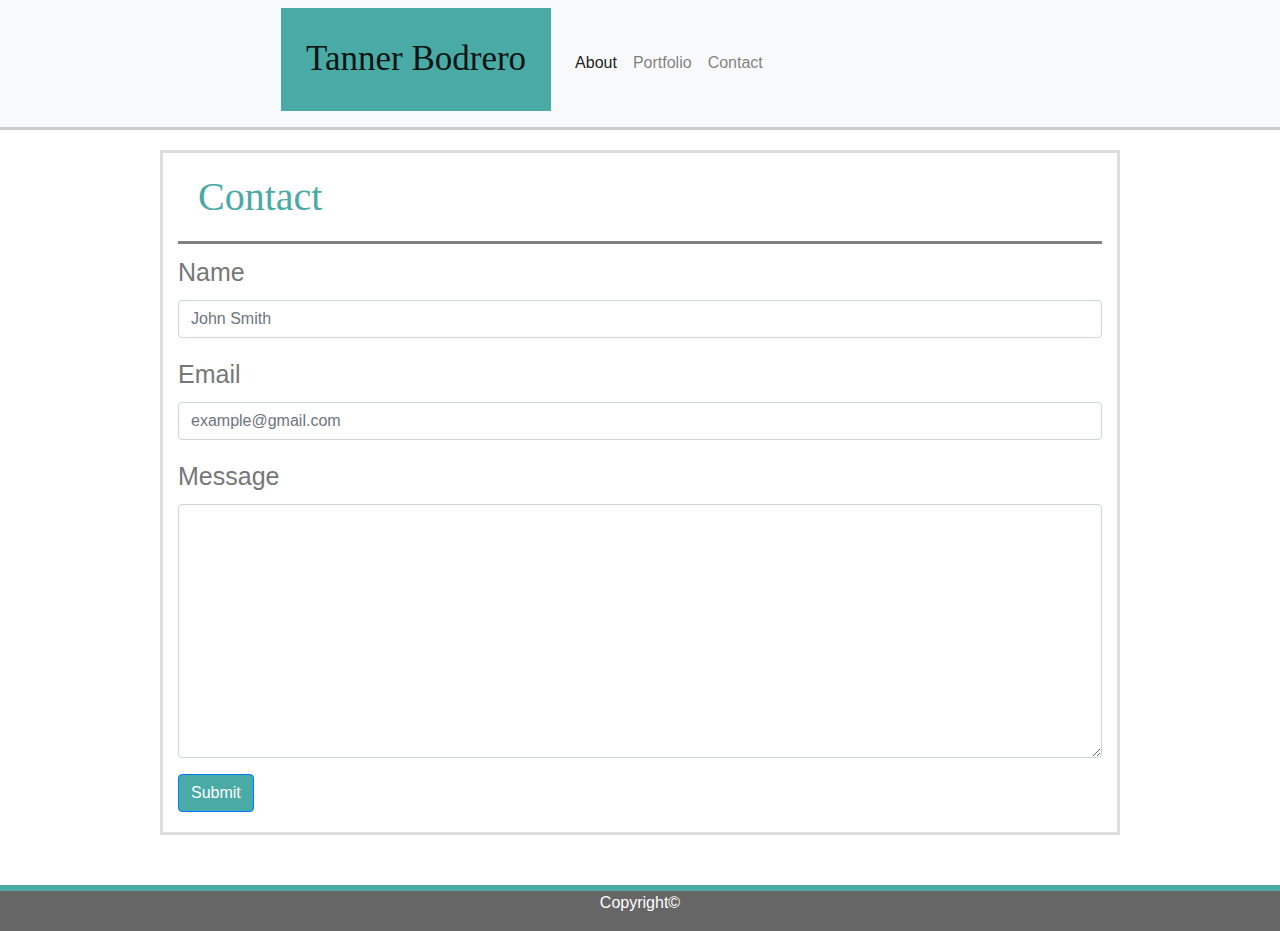
<file: contact.html>
<!DOCTYPE html>
<html lang="en">
<head>
    <meta charset="UTF-8">
    <meta name="viewport" content="width=device-width, initial-scale=1.0">
    <meta http-equiv="X-UA-Compatible" content="ie=edge">
    <title>Document</title>
    <link rel="stylesheet" href="https://stackpath.bootstrapcdn.com/bootstrap/4.3.1/css/bootstrap.min.css" integrity="sha384-ggOyR0iXCbMQv3Xipma34MD+dH/1fQ784/j6cY/iJTQUOhcWr7x9JvoRxT2MZw1T" crossorigin="anonymous">
    <link rel="stylesheet" type=text/css href="style.css">
</head>
<body>
    <nav class="navbar navbar-expand-lg navbar-light bg-light">
        <h1 class="navbar-brand">Tanner Bodrero</h1>
        <div class="navbar-nav">
            <a class="nav-item nav-link active" href="./index.html">About <span class="sr-only">(current)</span></a>
            <a class="nav-item nav-link" href="./portfolio.html">Portfolio</a>
            <a class="nav-item nav-link" href="./contact.html">Contact</a>
        </div>
    </nav>    
    <div class="container">
        <h1 class="about-me-heading">Contact</h1>
        <form>
            <div class="form-group">
                <label for="exampleInputName1">Name</label>
                    <input type="name" class="form-control" id="exampleInputName1" aria-describedby="emailHelp" placeholder="John Smith">
            </div>
            <div class="form-group">
                <label for="exampleInputEmail1">Email</label>
                  <input type="email" class="form-control" id="exampleInputEmail1" placeholder="example@gmail.com">               
            </div>
            <div class="form-group">
                <label for="exampleFormControlTextarea1">Message</label>
                    <textarea class="form-control" id="exampleFormControlTextarea1" rows="10"></textarea>
            </div>
            <button type="submit" class="btn btn-primary">Submit</button>
        </form>
    </div>
    <div class="footer">
        <p>Copyright©</p>
    </div>
</body>
</html>
</file>
<file: style.css>
body {
    background-image: url("https://png.pngtree.com/thumb_back/fw800/back_pic/04/14/48/22582007e3ef440.jpg");
    background-size: 100%; }
.navbar {
    border-bottom: solid #cccccc;
    background-color: #ffffff;
}
.navbar-nav {
    
}
.navbar-brand {
    font-size: 35px;
    background-color: #4aaaa5;
    padding: 25px;
    font-family: 'Georgia', Times, Times New Roman, serif;
    margin-left: 265px;
}    
.container {
    margin-top: 20px;
    margin-bottom: 50px;
    border: solid #dddddd;
    font-size: 25px;
    line-height: 40px;
    background-color: #ffffff;
    font-family: 'Arial', 'Helvetica Neue', Helvetica, sans-serif;
    color: #777777;
    width: 960px;
    position: relative    
}
.about-me-heading {
    color: #4aaaa5;
    border-bottom: solid gray;
    padding: 20px;
    font-family: 'Georgia', Times, Times New Roman, serif;
}
.my-image {
    height: 200px;
    width: 200px;
    margin: 20px;
}
.about-me {
    margin: 20px;
}
.about-me-cont {
    margin: 5px 25px 25px 25px;
}
.btn-primary {
    background-color: #4aaaa5;
    margin-bottom: 20px;
}
.port-image {
    height: 200px;
    width: 250px;
    margin: 20px;
    width: 100%;
    border: 1px black;
}
.col-md-4 {
    position: relative;
}
.image-label {
    position: absolute;
    right: 0px;
    bottom: 15px;
    left: 35px;
    color: white;
    background-color: #4aaaa5;
    text-align: center;
}
.footer {
    position: absolute;
    left: 0;
    bottom 0;
    width: 100%;
    background-color: #666666;
    color: white;
    text-align: center;
    border-top: solid 6px #4aaaa5;
}
</file>
